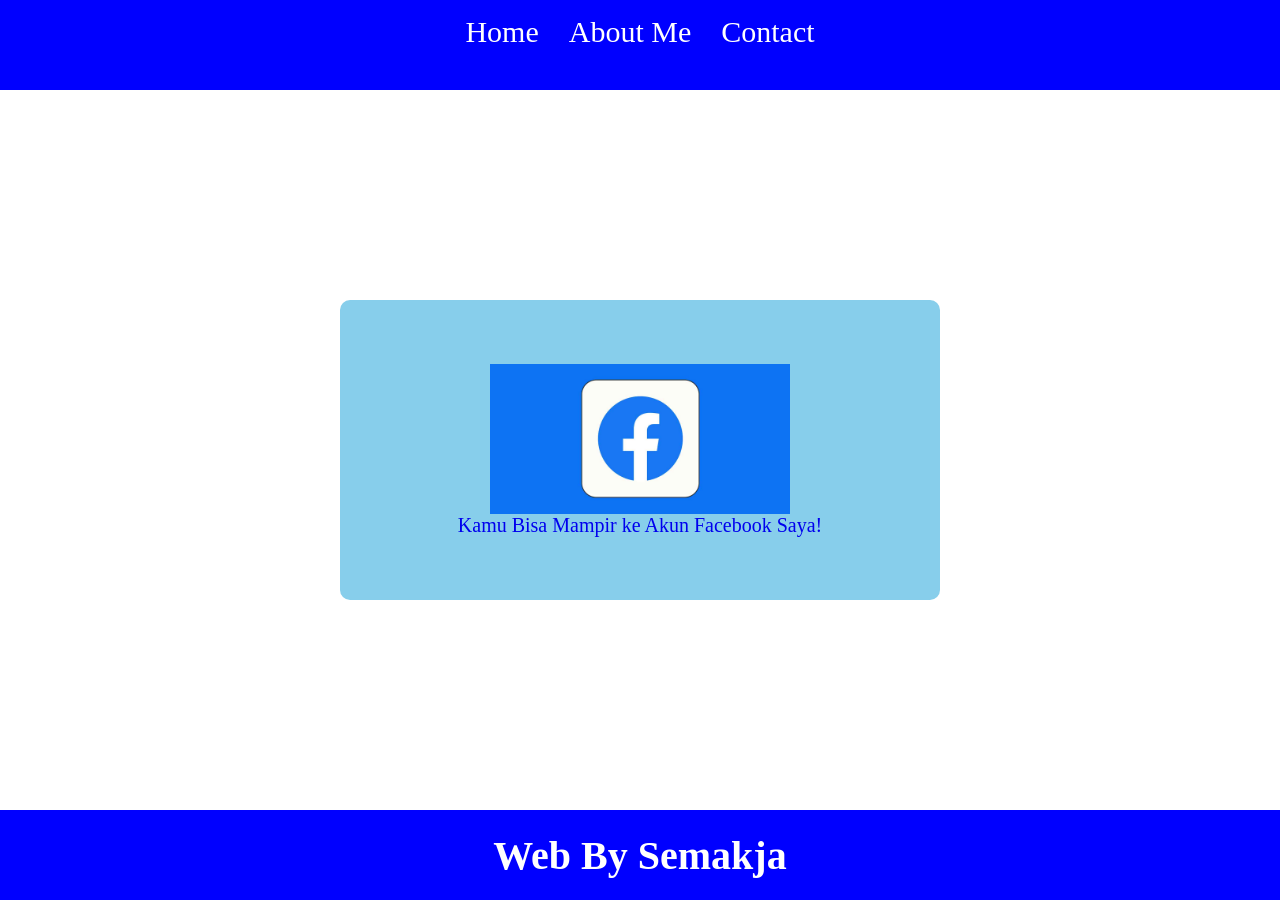
<file: index.html>
<!DOCTYPE html>
<html>
<head>
	<meta charset="utf-8">
	<meta name="viewport" content="width=device-width, initial-scale=1">
	<title>Web Pertama Saya</title>
	<link rel="stylesheet" href="style.css"/>
</head>
<body>
<div class="container">
	<!-- navigation bar -->
	<div class="container-nav">
		<ul class="ul-nav">
			<li class="li-nav">
				<a href="index.html" class="a-nav">Home</a>
			</li>
			<li class="li-nav">
				<a href="aboutme.html" class="a-nav">About Me
			</li>
			<li class="li-nav">
				<a href="contact.html" class="a-nav">Contact</a>
			</li>
		</ul>
	</div>

	<!-- content -->
	<div class="container-cont">
		<a href="https://web.facebook.com" class="a-cont">
			<img src="facebook1.jpg" class="img-cont">
			<p>Kamu Bisa Mampir ke Akun Facebook Saya!</p>
		</a>
	</div>

	<!-- footer -->
	<div class="container-foot">
		<h1 class="h1-foot">Web By Semakja</h1>
	</div>
</div>
</body>
</html>
</file>
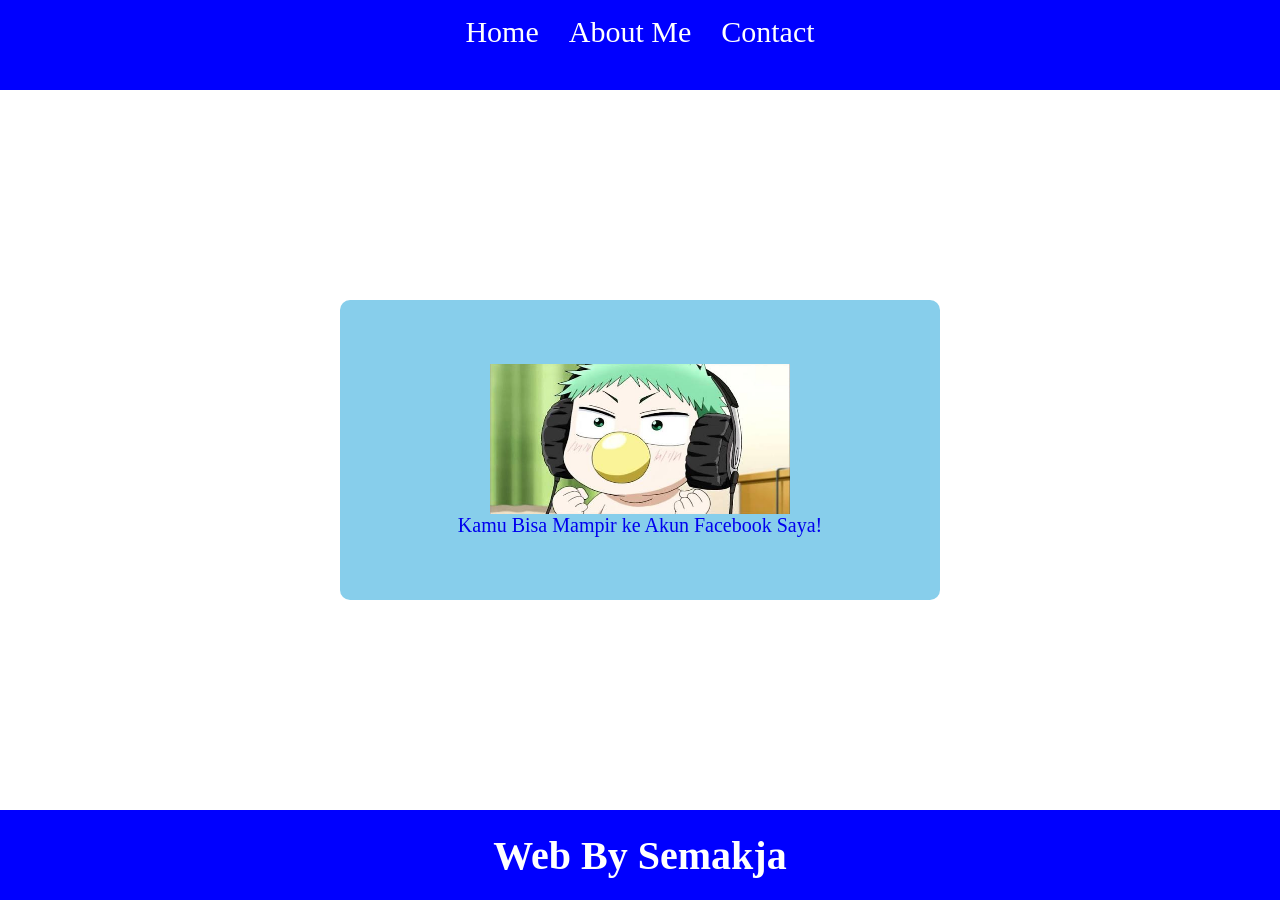
<file: aboutme.html>
<!DOCTYPE html>
<html>
<head>
	<meta charset="utf-8">
	<meta name="viewport" content="width=device-width, initial-scale=1">
	<title>Web Pertama Saya</title>
	<link rel="stylesheet" href="style.css"/>
</head>
<body>
<div class="container">
	<!-- navigation bar -->
	<div class="container-nav">
		<ul class="ul-nav">
			<li class="li-nav">
				<a href="index.html" class="a-nav">Home</a>
			</li>
			<li class="li-nav">
				<a href="aboutme.html" class="a-nav">About Me
			</li>
			<li class="li-nav">
				<a href="contact.html" class="a-nav">Contact</a>
			</li>
		</ul>
	</div>

	<!-- content -->
	<div class="container-cont">
		<a href="https://web.facebook.com" class="a-cont">
			<img src="gambar1.jpg" class="img-cont">
			<p>Kamu Bisa Mampir ke Akun Facebook Saya!</p>
		</a>
	</div>

	<!-- footer -->
	<div class="container-foot">
		<h1 class="h1-foot">Web By Semakja</h1>
	</div>
</div>
</body>
</html>
</file>
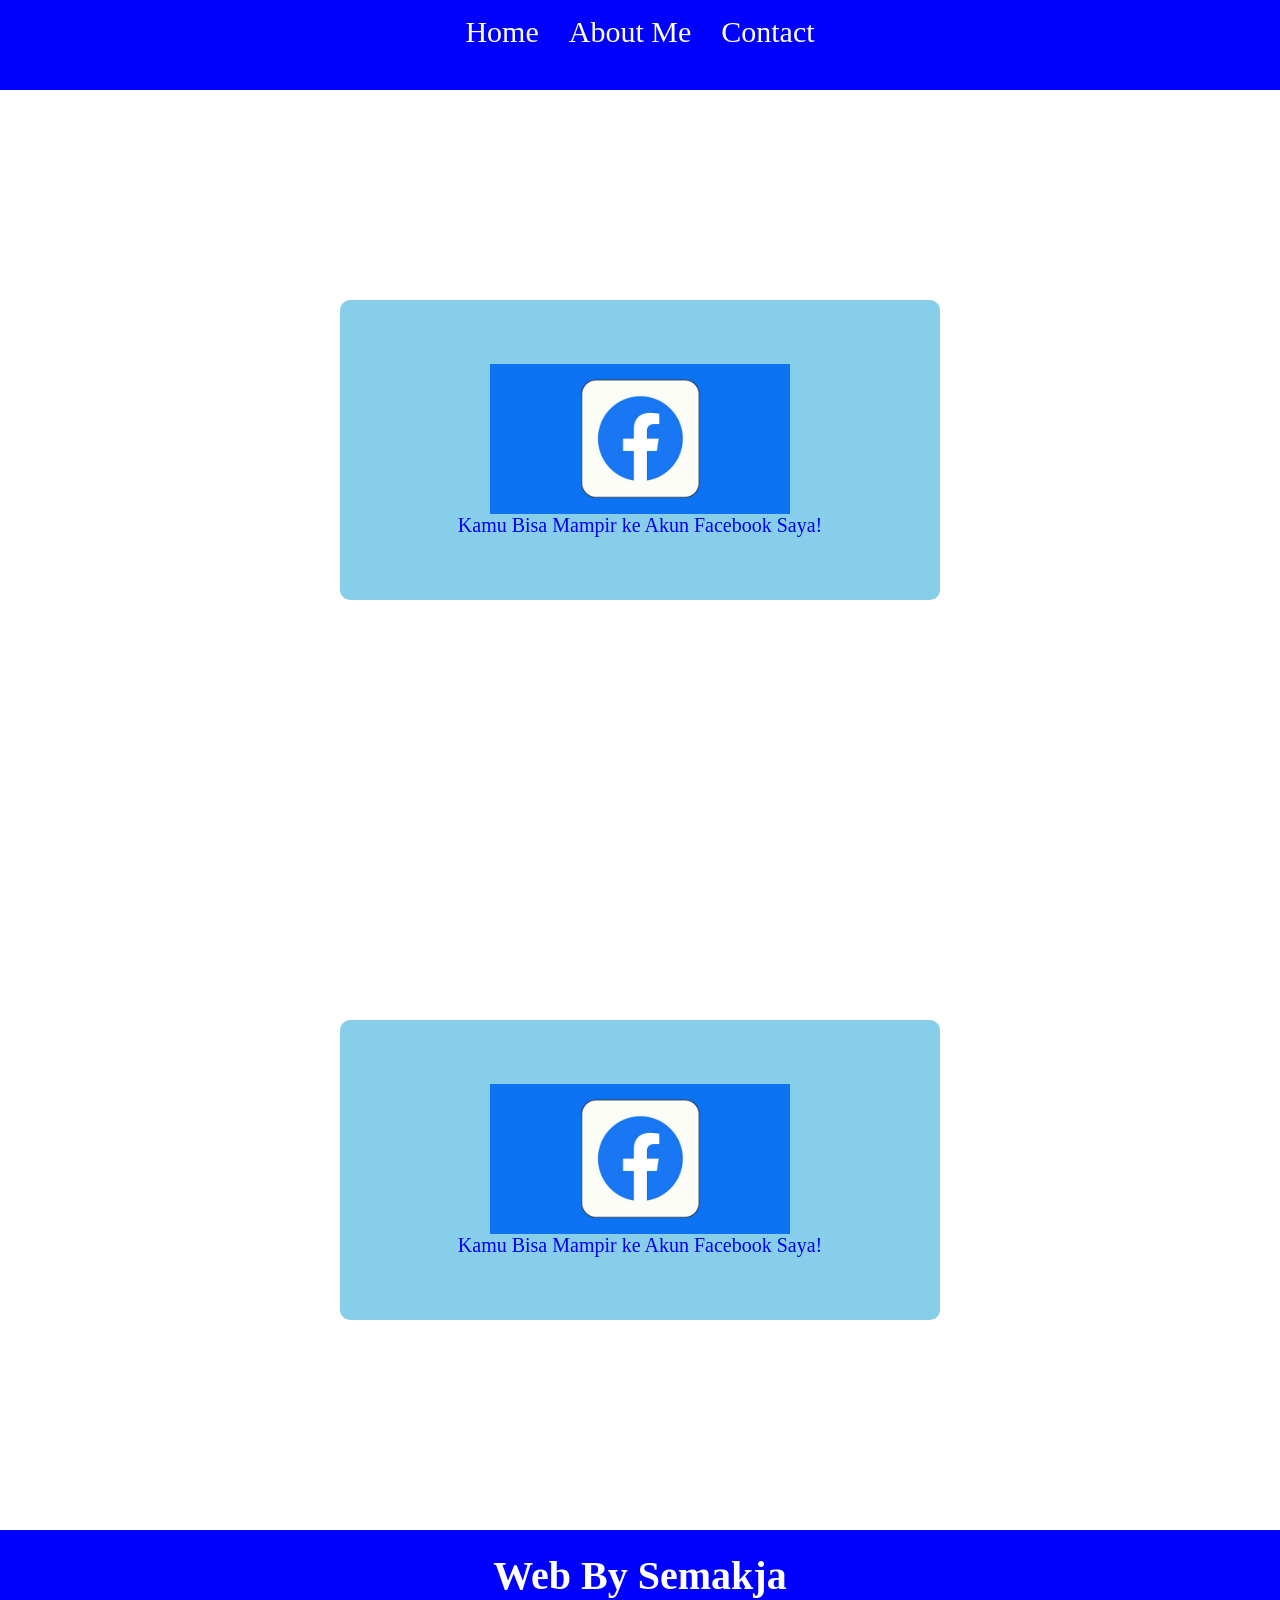
<file: contact.html>
<!DOCTYPE html>
<html>
<head>
	<meta charset="utf-8">
	<meta name="viewport" content="width=device-width, initial-scale=1">
	<title>Web Pertama Saya</title>
	<link rel="stylesheet" href="style.css"/>
</head>
<body>
<div class="container">
	<!-- navigation bar -->
	<div class="container-nav">
		<ul class="ul-nav">
			<li class="li-nav">
				<a href="index.html" class="a-nav">Home</a>
			</li>
			<li class="li-nav">
				<a href="aboutme.html" class="a-nav">About Me
			</li>
			<li class="li-nav">
				<a href="contact.html" class="a-nav">Contact</a>
			</li>
		</ul>
	</div>

	<!-- content -->
	<div class="container-cont">
		<a href="https://web.facebook.com" class="a-cont">
			<img src="facebook1.jpg" class="img-cont">
			<p>Kamu Bisa Mampir ke Akun Facebook Saya!</p>
		</a>
	</div>

	<div class="container-cont">
		<a href="https://web.facebook.com" class="a-cont">
			<img src="facebook1.jpg" class="img-cont">
			<p>Kamu Bisa Mampir ke Akun Facebook Saya!</p>
		</a>
	</div>
	
	<!-- footer -->
	<div class="container-foot">
		<h1 class="h1-foot">Web By Semakja</h1>
	</div>
</div>
</body>
</html>
</file>
<file: style.css>
*, html{
	margin: 0;
	padding: 0;
}

.container{
	background-color: aqua;
}

.container-nav{
	background-color: blue;
	width: 100%;
	height: 10vh;
}

.ul-nav{
	display: flex;
	justify-content: center;
	align-items: center;
}

.li-nav{
	/*border: 1px solid white;
	background-color: skyblue;*/
	list-style-type: none;
	padding: 10px;
	margin: 5px;
	color: white;
	font-size: 30px;
}

.li-nav:hover{
	background-color: aqua;
	transition: .5s ease-in-out;
	transition-delay: .4s;
	border-radius: 10px;
}

.a-nav{
	color: white;
	text-decoration: none;
}

.container-cont{
	background-color: white;
	display: flex;
	justify-content: center;
	align-items: center;
	height: 80vh;
}

.a-cont{
	background-color: skyblue;
	height: 300px;
	width: 600px;
	display: flex;
	flex-direction: column;
	justify-content: center;
	align-items: center;
	border-radius: 10px;
	text-decoration: none;
	font-size: 20px;
}

.img-cont{
	height: 50%;
	width: 50%;
}

.container-foot{
	height: 10vh;
	background-color: blue;
	display: flex;
	justify-content: center;
	align-items: center;
	color: white;
}

.h1-foot{
	font-size: 40px;
}
</file>
